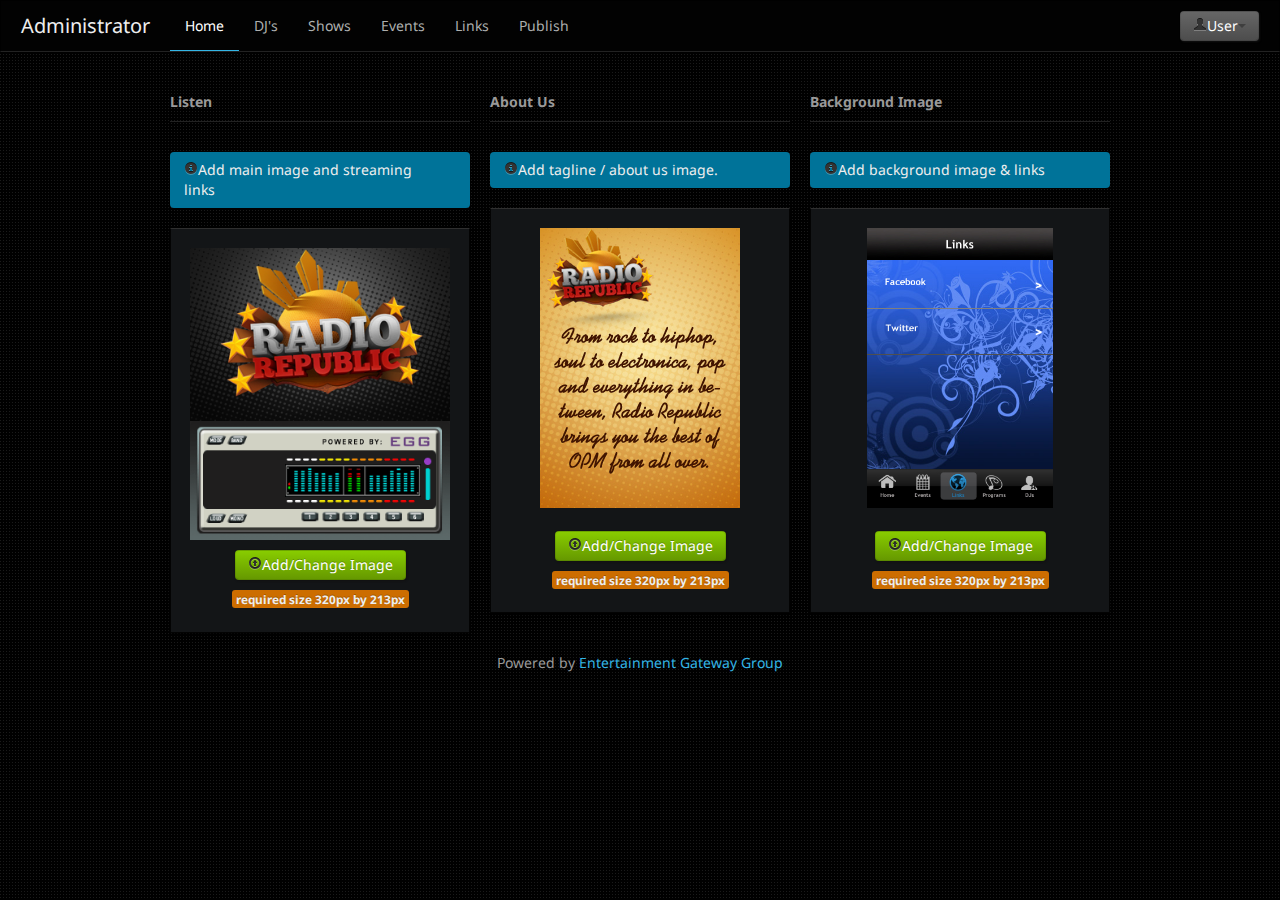
<file: index.html>
<html>
<head>
	<title>Radio APP CMS</title>
	<link rel="stylesheet" type="text/css" href="assets/css/bootstrap-cyborg.css">
<style type="text/css">

</style>
</head>
<body style="background-image: url('assets/bg/carbon.png');">
	<div class="navbar">
	  <div class="navbar-inner">
	    <a class="brand" href="#">Administrator</a>
	    <ul class="nav">
	      <li class="active"><a href="index.html">Home</a></li>
	      <li><a href="dj.html">DJ's</a></li>
	      <li><a href="shows.html">Shows</a></li>
	      <li><a href="events.html">Events</a></li>
	      <li><a href="links.html">Links</a></li>
	      <li><a href="publish.html">Publish</a></li>
	    </ul>
	    <div class="btn-group pull-right">
	     	<a class="btn dropdown-toggle" data-toggle="dropdown" href="#">
					<i class="icon-user"></i>User<span class="caret"></span>
				</a>
					<ul class="dropdown-menu">
						<li><a href="#"><i class="icon-wrench"></i> Settings</a></li>
						<li class="divider"></li>
						<li><a href="#"><i class="icon-share"></i> Logout</a></li>
					</ul>
			</div>
	  </div><!--navbar-inner-->
	</div><!--navbar-->
	<div class = "container">
		<div class="row">
			<div class="span4">
				<div class="page-header">
					<b>Listen</b>
				</div>
				<div class="alert alert-info"><i class="icon-info-sign"></i>Add main image and streaming links</div>
				<div class="well" style="text-align:center;height:365px; ">
					 <img src="assets/img/radiorep.jpg" alt="">
					 <img src="assets/img/player.gif" alt="">
					 <a class="btn btn-success" style="margin-top:10px;"><i class="icon-upload"></i>Add/Change Image</a>
					 <span class="label label-warning" style="margin-top:10px;">required size 320px by 213px</span>
				</div><!--well-->
			</div><!--span4-->
			<div class="span4">
				<div class="page-header">
					<b>About Us</b>
				</div>
				<div class="alert alert-info"><i class="icon-info-sign"></i>Add tagline / about us image.</div>
				<div class="well" style="text-align:center;height:365px; ">
					<img src="assets/img/about.jpg" alt="">
					 <a class="btn btn-success" style="margin-top:23px;"><i class="icon-upload"></i>Add/Change Image</a>
					 <span class="label label-warning" style="margin-top:10px;">required size 320px by 213px</span>
				</div>
			</div><!--span4-->
			
			<div class="span4">
				<div class="page-header">
					<b>Background Image</b>
				</div>
					<div class="alert alert-info"><i class="icon-info-sign"></i>Add background image & links</div>
				<div class="well" style="text-align:center;height:365px; ">
					<img src="assets/img/bg.jpg" style="height:280px;" alt="">
					 <a class="btn btn-success" style="margin-top:23px;"><i class="icon-upload"></i>Add/Change Image</a>
					 <span class="label label-warning" style="margin-top:10px;">required size 320px by 213px</span>
				</div>
			</div><!--span4-->
		</div><!--row-->
		<p style="text-align:center;">Powered by <a class="" href="http://egg.ph">Entertainment Gateway Group</a></p>
		
	</div><!--container-->
	
</body>
<script type="text/javascript" src="assets/js/jquery1.9.js"></script>
<script type="text/javascript" src="assets/js/bootstrap.js"></script>
</html>
</file>
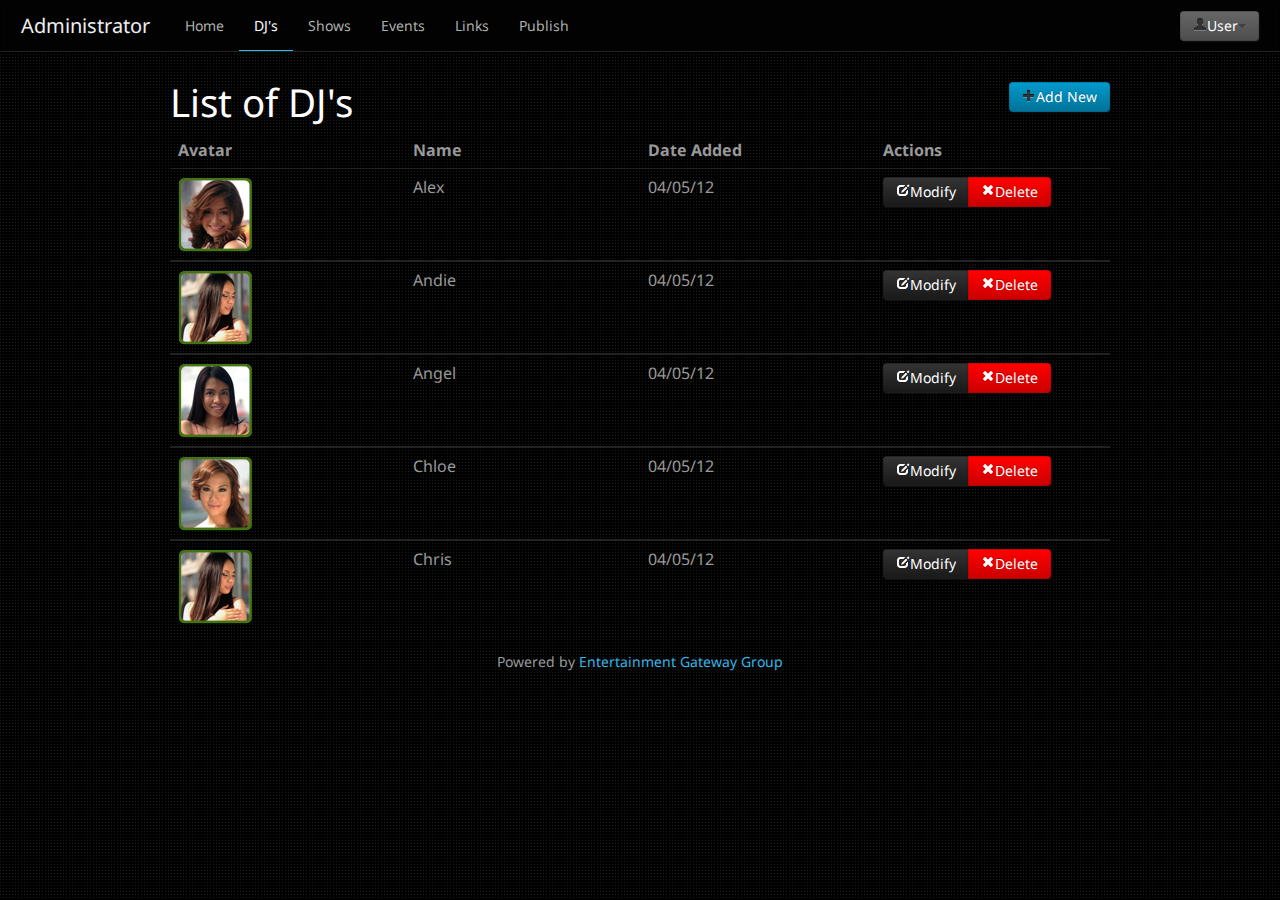
<file: dj.html>
<html>
<head>
	<title>Radio APP CMS</title>
	<link rel="stylesheet" type="text/css" href="assets/css/bootstrap-cyborg.css">
<style type="text/css">

</style>
</head>
<body style="background-image: url('assets/bg/carbon.png');">
	<div class="navbar">
	  <div class="navbar-inner">
	    <a class="brand" href="#">Administrator</a>
	    <ul class="nav">
	      <li><a href="index.html">Home</a></li>
	      <li class="active"><a href="dj.html">DJ's</a></li>
	      <li><a href="shows.html">Shows</a></li>
	      <li><a href="events.html">Events</a></li>
	      <li><a href="links.html">Links</a></li>
	      <li><a href="publish.html">Publish</a></li>
	    </ul>
	    <div class="btn-group pull-right">
	     	<a class="btn dropdown-toggle" data-toggle="dropdown" href="#">
					<i class="icon-user"></i>User<span class="caret"></span>
				</a>
					<ul class="dropdown-menu">
						<li><a href="#"><i class="icon-wrench"></i> Settings</a></li>
						<li class="divider"></li>
						<li><a href="#"><i class="icon-share"></i> Logout</a></li>
					</ul>
			</div>
	  </div><!--navbar-inner-->
	</div><!--navbar-->
	<div class = "container">
		<div class="row">
			<div class="span12">
				<h1>List of DJ's
					<div class="pull-right">
						<a class="btn btn-primary"><i class="icon-plus"></i>Add New</a>
					</div>
				</h1>
				<table class="table table-hover">
					<thead>
						<th width="25%">Avatar</th>
						<th width="25%">Name</th>
						<th width="25%">Date Added</th>
						<th width="25%">Actions</th>
					</thead>
					<tbody>
						<td><img src="assets/djs/alex.png"/></td>
						<td>Alex</td>
						<td>04/05/12</td>
						<td>
							<div class="btn-group">
								<a class="btn btn-info"><i class="icon-edit icon-white"></i>Modify</a>
								<a class="btn btn-danger"><i class="icon-remove icon-white"></i>Delete</a>
							</div>
						</td>
					</tbody>
					<tbody>
						<td><img src="assets/djs/andie.png"/></td>
						<td>Andie</td>
						<td>04/05/12</td>
						<td>
							<div class="btn-group">
								<a class="btn btn-info"><i class="icon-edit icon-white"></i>Modify</a>
								<a class="btn btn-danger"><i class="icon-remove icon-white"></i>Delete</a>
							</div>
						</td>
					</tbody>
					<tbody>
						<td><img src="assets/djs/angel.png"/></td>
						<td>Angel</td>
						<td>04/05/12</td>
						<td>
							<div class="btn-group">
								<a class="btn btn-info"><i class="icon-edit icon-white"></i>Modify</a>
								<a class="btn btn-danger"><i class="icon-remove icon-white"></i>Delete</a>
							</div>
						</td>
					</tbody>
					<tbody>
						<td><img src="assets/djs/chloe.png"/></td>
						<td>Chloe</td>
						<td>04/05/12</td>
						<td>
							<div class="btn-group">
								<a class="btn btn-info"><i class="icon-edit icon-white"></i>Modify</a>
								<a class="btn btn-danger"><i class="icon-remove icon-white"></i>Delete</a>
							</div>
						</td>
					</tbody>
					<tbody>
						<td><img src="assets/djs/andie.png"/></td>
						<td>Chris</td>
						<td>04/05/12</td>
						<td>
							<div class="btn-group">
								<a class="btn btn-info"><i class="icon-edit icon-white"></i>Modify</a>
								<a class="btn btn-danger"><i class="icon-remove icon-white"></i>Delete</a>
							</div>
						</td>
					</tbody>
				</table><!--table-->
			</div><!--span12-->
		</div><!--row-->
		<p style="text-align:center;">Powered by <a class="" href="http://egg.ph">Entertainment Gateway Group</a></p>
		
	</div><!--container-->
	
</body>
<script type="text/javascript" src="assets/js/jquery1.9.js"></script>
<script type="text/javascript" src="assets/js/bootstrap.js"></script>
</html>
</file>
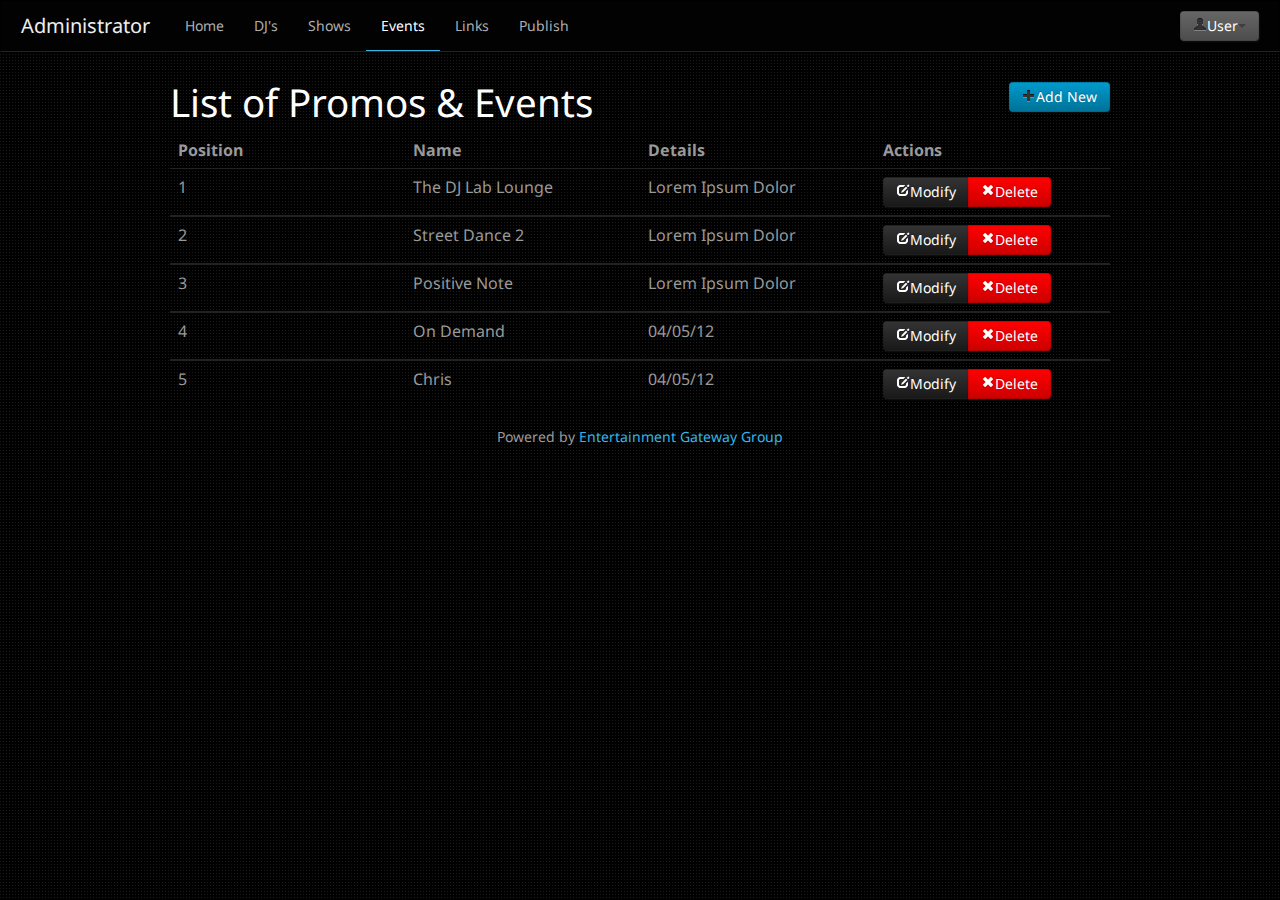
<file: events.html>
<html>
<head>
	<title>Radio APP CMS</title>
	<link rel="stylesheet" type="text/css" href="assets/css/bootstrap-cyborg.css">
<style type="text/css">

</style>
</head>
<body style="background-image: url('assets/bg/carbon.png');">
	<div class="navbar">
	  <div class="navbar-inner">
	    <a class="brand" href="#">Administrator</a>
	    <ul class="nav">
	      <li><a href="index.html">Home</a></li>
	      <li><a href="dj.html">DJ's</a></li>
	      <li><a href="shows.html">Shows</a></li>
	      <li class="active"><a href="events.html">Events</a></li>
	      <li><a href="links.html">Links</a></li>
	      <li><a href="publish.html">Publish</a></li>
	    </ul>
	    <div class="btn-group pull-right">
	     	<a class="btn dropdown-toggle" data-toggle="dropdown" href="#">
					<i class="icon-user"></i>User<span class="caret"></span>
				</a>
					<ul class="dropdown-menu">
						<li><a href="#"><i class="icon-wrench"></i> Settings</a></li>
						<li class="divider"></li>
						<li><a href="#"><i class="icon-share"></i> Logout</a></li>
					</ul>
			</div>
	  </div><!--navbar-inner-->
	</div><!--navbar-->
	<div class = "container">
		<div class="row">
			<div class="span12">
				<h1>List of Promos & Events
					<div class="pull-right">
						<a class="btn btn-primary"><i class="icon-plus"></i>Add New</a>
					</div>
				</h1>

				<table class="table table-hover">
					<thead>
						<th width="25%">Position</th>
						<th width="25%">Name</th>
						<th width="25%">Details</th>
						<th width="25%">Actions</th>
					</thead>
					<tbody>
						<td>1</td>
						<td>The DJ Lab Lounge</td>
						<td>Lorem Ipsum Dolor</td>
						<td>
							<div class="btn-group">
								<a class="btn btn-info"><i class="icon-edit icon-white"></i>Modify</a>
								<a class="btn btn-danger"><i class="icon-remove icon-white"></i>Delete</a>
							</div>
						</td>
					</tbody>
					<tbody>
						<td>2</td>
						<td>Street Dance 2</td>
						<td>Lorem Ipsum Dolor</td>
						<td>
							<div class="btn-group">
								<a class="btn btn-info"><i class="icon-edit icon-white"></i>Modify</a>
								<a class="btn btn-danger"><i class="icon-remove icon-white"></i>Delete</a>
							</div>
						</td>
					</tbody>
					<tbody>
						<td>3</td>
						<td>Positive Note</td>
						<td>Lorem Ipsum Dolor</td>
						<td>
							<div class="btn-group">
								<a class="btn btn-info"><i class="icon-edit icon-white"></i>Modify</a>
								<a class="btn btn-danger"><i class="icon-remove icon-white"></i>Delete</a>
							</div>
						</td>
					</tbody>
					<tbody>
						<td>4</td>
						<td>On Demand</td>
						<td>04/05/12</td>
						<td>
							<div class="btn-group">
								<a class="btn btn-info"><i class="icon-edit icon-white"></i>Modify</a>
								<a class="btn btn-danger"><i class="icon-remove icon-white"></i>Delete</a>
							</div>
						</td>
					</tbody>
					<tbody>
						<td>5</td>
						<td>Chris</td>
						<td>04/05/12</td>
						<td>
							<div class="btn-group">
								<a class="btn btn-info"><i class="icon-edit icon-white"></i>Modify</a>
								<a class="btn btn-danger"><i class="icon-remove icon-white"></i>Delete</a>
							</div>
						</td>
					</tbody>
				</table><!--table-->
			</div><!--span12-->
		</div><!--row-->
		<p style="text-align:center;">Powered by <a class="" href="http://egg.ph">Entertainment Gateway Group</a></p>
		
	</div><!--container-->
	
</body>
<script type="text/javascript" src="assets/js/jquery1.9.js"></script>
<script type="text/javascript" src="assets/js/bootstrap.js"></script>
</html>
</file>
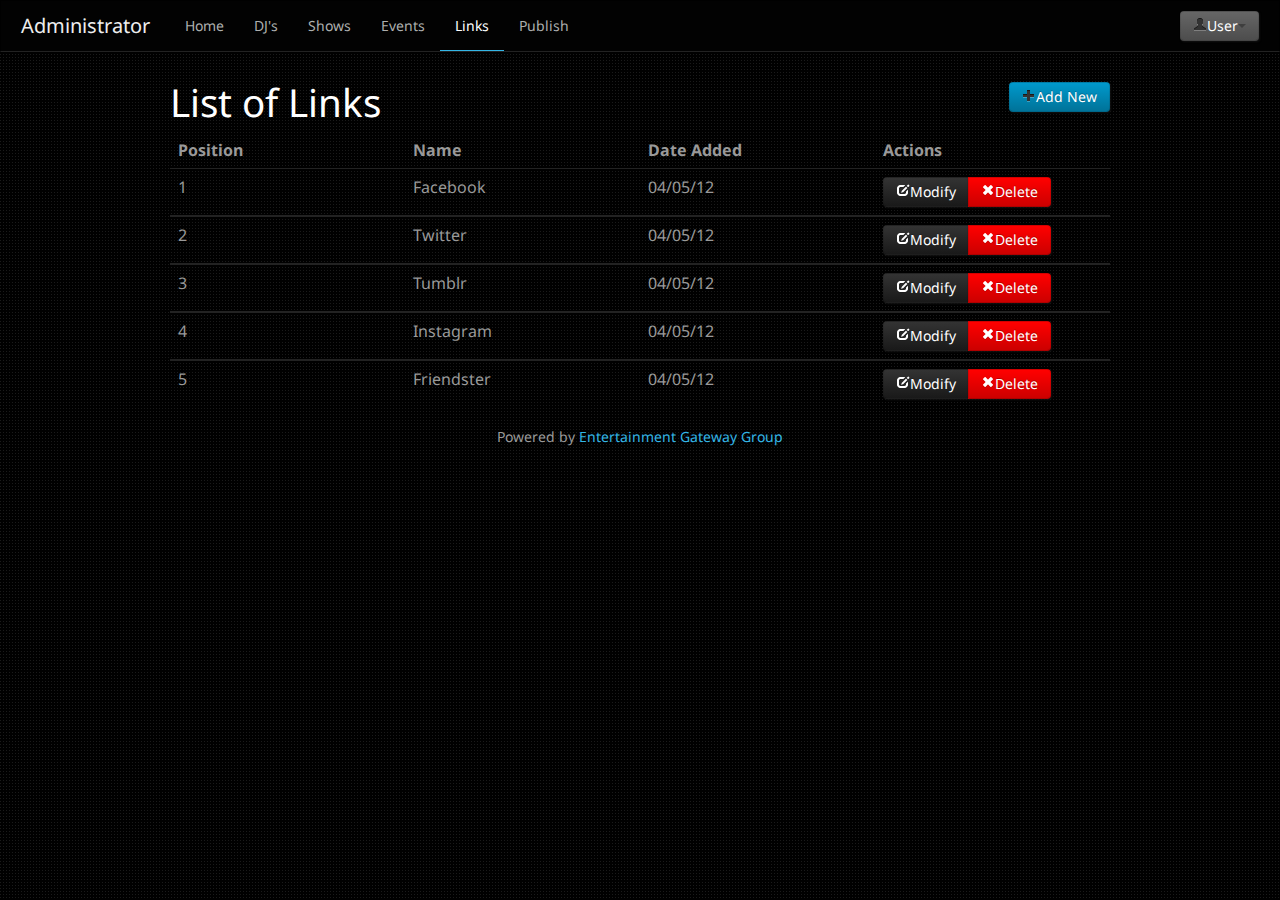
<file: links.html>
<html>
<head>
	<title>Radio APP CMS</title>
	<link rel="stylesheet" type="text/css" href="assets/css/bootstrap-cyborg.css">
<style type="text/css">

</style>
</head>
<body style="background-image: url('assets/bg/carbon.png');">
	<div class="navbar">
	  <div class="navbar-inner">
	    <a class="brand" href="#">Administrator</a>
	    <ul class="nav">
	      <li><a href="index.html">Home</a></li>
	      <li><a href="dj.html">DJ's</a></li>
	      <li><a href="shows.html">Shows</a></li>
	      <li><a href="events.html">Events</a></li>
	      <li class="active"><a href="links.html">Links</a></li>
	      <li><a href="publish.html">Publish</a></li>
	    </ul>
	    <div class="btn-group pull-right">
	     	<a class="btn dropdown-toggle" data-toggle="dropdown" href="#">
					<i class="icon-user"></i>User<span class="caret"></span>
				</a>
					<ul class="dropdown-menu">
						<li><a href="#"><i class="icon-wrench"></i> Settings</a></li>
						<li class="divider"></li>
						<li><a href="#"><i class="icon-share"></i> Logout</a></li>
					</ul>
			</div>
	  </div><!--navbar-inner-->
	</div><!--navbar-->
	<div class = "container">
		<div class="row">
			<div class="span12">
				<h1>List of Links
					<div class="pull-right">
						<a class="btn btn-primary"><i class="icon-plus"></i>Add New</a>
					</div>
				</h1>

				<table class="table table-hover">
					<thead>
						<th width="25%">Position</th>
						<th width="25%">Name</th>
						<th width="25%">Date Added</th>
						<th width="25%">Actions</th>
					</thead>
					<tbody>
						<td>1</td>
						<td>Facebook</td>
						<td>04/05/12</td>
						<td>
							<div class="btn-group">
								<a class="btn btn-info"><i class="icon-edit icon-white"></i>Modify</a>
								<a class="btn btn-danger"><i class="icon-remove icon-white"></i>Delete</a>
							</div>
						</td>
					</tbody>
					<tbody>
						<td>2</td>
						<td>Twitter</td>
						<td>04/05/12</td>
						<td>
							<div class="btn-group">
								<a class="btn btn-info"><i class="icon-edit icon-white"></i>Modify</a>
								<a class="btn btn-danger"><i class="icon-remove icon-white"></i>Delete</a>
							</div>
						</td>
					</tbody>
					<tbody>
						<td>3</td>
						<td>Tumblr</td>
						<td>04/05/12</td>
						<td>
							<div class="btn-group">
								<a class="btn btn-info"><i class="icon-edit icon-white"></i>Modify</a>
								<a class="btn btn-danger"><i class="icon-remove icon-white"></i>Delete</a>
							</div>
						</td>
					</tbody>
					<tbody>
						<td>4</td>
						<td>Instagram</td>
						<td>04/05/12</td>
						<td>
							<div class="btn-group">
								<a class="btn btn-info"><i class="icon-edit icon-white"></i>Modify</a>
								<a class="btn btn-danger"><i class="icon-remove icon-white"></i>Delete</a>
							</div>
						</td>
					</tbody>
					<tbody>
						<td>5</td>
						<td>Friendster</td>
						<td>04/05/12</td>
						<td>
							<div class="btn-group">
								<a class="btn btn-info"><i class="icon-edit icon-white"></i>Modify</a>
								<a class="btn btn-danger"><i class="icon-remove icon-white"></i>Delete</a>
							</div>
						</td>
					</tbody>
				</table><!--table-->
			</div><!--span12-->
		</div><!--row-->
		<p style="text-align:center;">Powered by <a class="" href="http://egg.ph">Entertainment Gateway Group</a></p>
		
	</div><!--container-->
	
</body>
<script type="text/javascript" src="assets/js/jquery1.9.js"></script>
<script type="text/javascript" src="assets/js/bootstrap.js"></script>
</html>
</file>
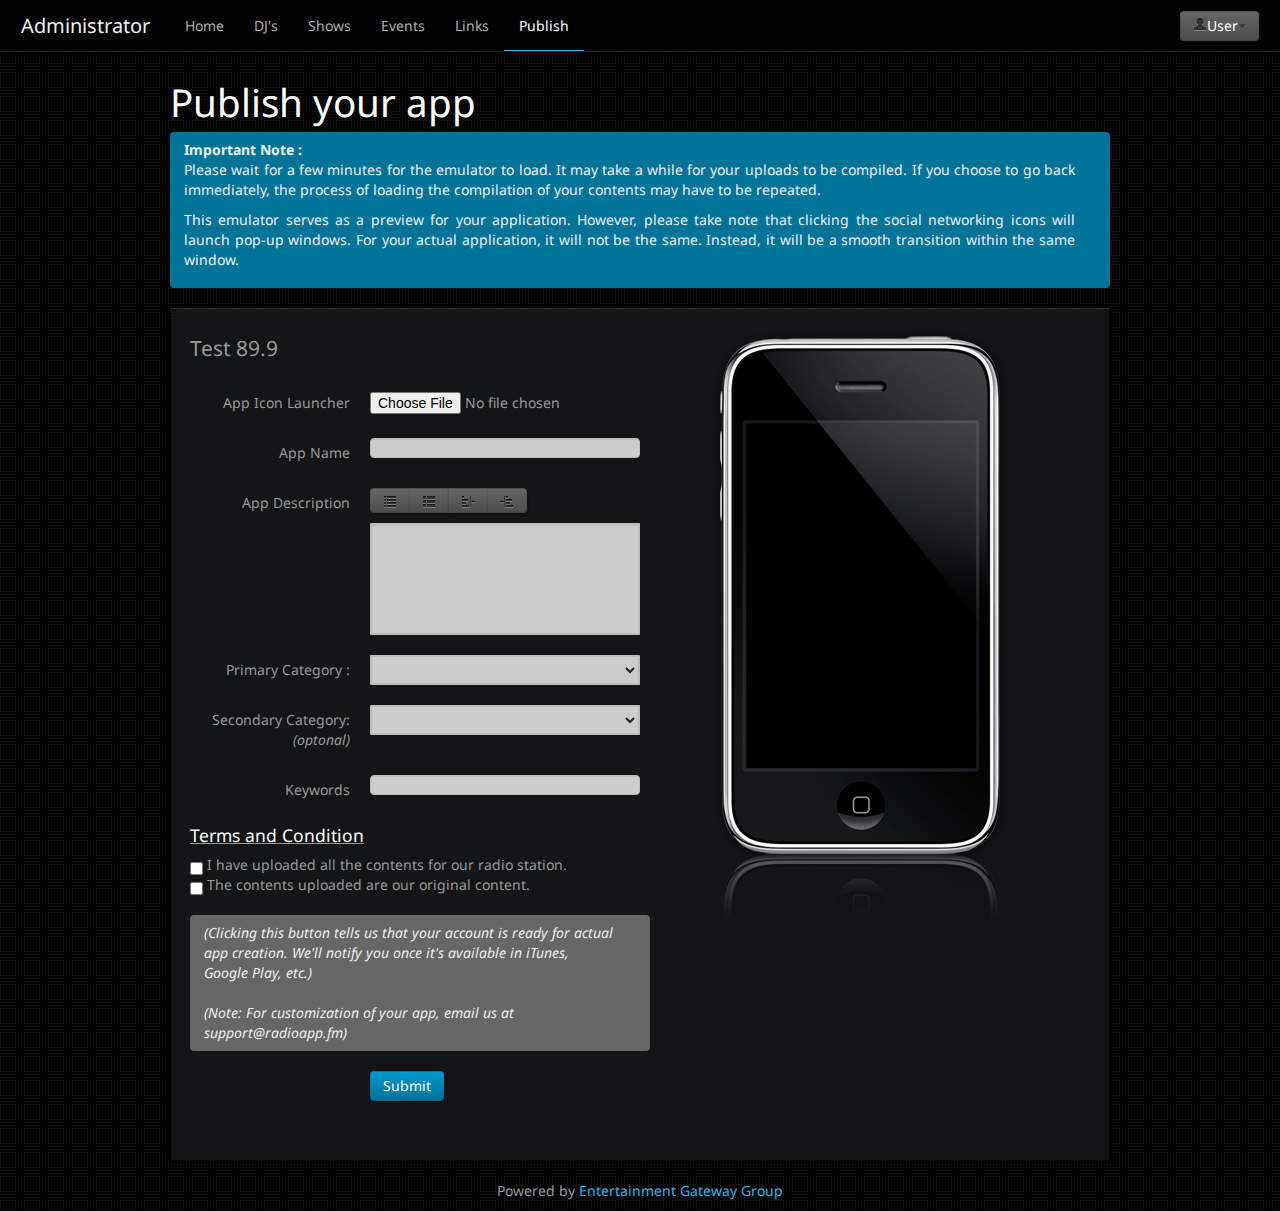
<file: publish.html>
<html>
<head>
	<title>Radio APP CMS</title>
	<link rel="stylesheet" type="text/css" href="assets/css/bootstrap-cyborg.css">
	<link rel="stylesheet" type="text/css" href="assets/wysiwyg/lib/css/bootstrap-wysihtml5.css">
	<link rel="stylesheet" type="text/css" href="assets/wysiwyg/lib/css/bootstrap-wysihtml5.css">
	<link rel="stylesheet" type="text/css" href="assets/wysiwyg/lib/css/wysiwyg-color.css">
</head>
<body style="background-image: url('assets/bg/carbon.png');">
	<div class="navbar">
	  <div class="navbar-inner">
	    <a class="brand" href="#">Administrator</a>
	    <ul class="nav">
	      <li><a href="index.html">Home</a></li>
	      <li><a href="dj.html">DJ's</a></li>
	      <li><a href="shows.html">Shows</a></li>
	      <li><a href="events.html">Events</a></li>
	      <li><a href="links.html">Links</a></li>
	      <li class="active"><a href="publish.html">Publish</a></li>
	    </ul>
	    <div class="btn-group pull-right">
	     	<a class="btn dropdown-toggle" data-toggle="dropdown" href="#">
					<i class="icon-user"></i>User<span class="caret"></span>
				</a>
					<ul class="dropdown-menu">
						<li><a href="#"><i class="icon-wrench"></i> Settings</a></li>
						<li class="divider"></li>
						<li><a href="#"><i class="icon-share"></i> Logout</a></li>
					</ul>
			</div>
	  </div><!--navbar-inner-->
	</div><!--navbar-->
	<div class = "container">
		<h1>Publish your app</h1>
		<div class="row" style="text-align:justify">
			<div class="span12">
				<div class="alert alert-info">
				  <strong>Important Note : </strong>
					<p>
					Please wait for a few minutes for the emulator to load. It may take a while for your uploads to be compiled. If you choose to go back immediately, the process of loading the compilation of your contents may have to be repeated. 
					</p>
					<p>
					This emulator serves as a preview for your application. However, please take note that clicking the social networking icons will launch pop-up windows. For your actual application, it will not be the same. Instead, it will be a smooth transition within the same window.
					</p>
				</div>
			</div><!--span11-->		
		</div><!--row-->
		<div class="well">
			<div class="row">
				<div class="span6">
					<form class="form-horizontal" action='' method="POST">
				  <fieldset>
				    <div id="legend">
				      <legend class="">Test 89.9</legend>
				    </div>
				    <div class="control-group">
				      <!-- Username -->
				      <label class="control-label"  for="app_icon">App Icon Launcher</label>
				      <div class="controls">
				        <input type="file" id="app_icon" name="app_icon_launcher" placeholder="" class="input-xlarge">
				      </div>
				    </div>
				 
				    <div class="control-group">
				      <!-- E-mail -->
				      <label class="control-label" for="app_name">App Name</label>
				      <div class="controls">
				        <input type="text" id="app_name" name="app_name" placeholder="" class="input-xlarge">
				      </div>
				    </div>
				 
				    <div class="control-group">
				      <!-- Password-->
				      <label class="control-label" for="app_description">App Description</label>
				      <div class="controls">
				        <textarea rows="5"id="app_description" name="app_description" placeholder="" class="input-xlarge"></textarea>
				      </div>
				    </div>
				 
				    <div class="control-group">
				      <!-- Password -->
				      <label class="control-label"  for="primary_category">Primary Category :</label>
				      <div class="controls">
				       <select name="primary_category" class="input-xlarge"></select>
				      </div>
				    </div>

				    <div class="control-group">
				      <!-- Password -->
				      <label class="control-label"  for="secondary_category">Secondary Category: <i>(optonal)</i></label>
				      <div class="controls">
				       <select name="secondary_category" class="input-xlarge"></select>
				      </div>
				    </div>

				    <div class="control-group">
				      <!-- Password -->
				      <label class="control-label"  for="keywords">Keywords</label>
				      <div class="controls">
				       <input type="text" id="keywords" name="keywords" class="input-xlarge">
				      </div>
				    </div>
				    <u><h4>Terms and Condition</h4></u>
				    <input type="checkbox" name="check_1"> I have uploaded all the contents for our radio station. 	 </br>
				    <input type="checkbox" name="check_1"> The contents uploaded are our original content. </br></br>
				    <div class="alert">
				    	<i>(Clicking this button tells us that your account is ready for actual app creation. We'll notify you once it's available in iTunes, Google Play, etc.)</i>
				    	</br></br>
				    	<i>(Note: For customization of your app, email us at support@radioapp.fm)</i>
				    </div> 
				    <div class="control-group">
				      <!-- Button -->
				      <div class="controls">
				        <button class="btn btn-primary">Submit</button>
				      </div>
				    </div>
				  </fieldset>
				</form>
				</div><!--span6-->
				<div class="span5" style="text-align:center;">
					<img src="assets/img/iphone.png">
				</div><!--span5-->
			</div><!--row-->
		</div><!--well-->
		<p style="text-align:center;">Powered by <a class="" href="http://egg.ph">Entertainment Gateway Group</a></p>
	</div><!--container-->
	
</body>
<script type="text/javascript" src="assets/js/jquery1.9.js"></script>
<script type="text/javascript" src="assets/js/bootstrap.js"></script>
<script type="text/javascript" src="assets/wysiwyg/lib/js/wysihtml5-0.3.0.js"></script>
<script type="text/javascript" src="assets/wysiwyg/lib/js/bootstrap-wysihtml5.js"></script>
<script>
$(document).ready(function(){
	$('#app_description').wysihtml5({
    "font-styles": false, //Font styling, e.g. h1, h2, etc. Default true
    "emphasis"   : false, //Italics, bold, etc. Default true
    "lists"      : true, //(Un)ordered lists, e.g. Bullets, Numbers. Default true
    "html"       : false, //Button which allows you to edit the generated HTML. Default false
    "link"       : false, //Button to insert a link. Default true
    "image"      : false, //Button to insert an image. Default true,
    "color"      : false //Button to change color of font  
   });
});
</script>
</html>
</file>
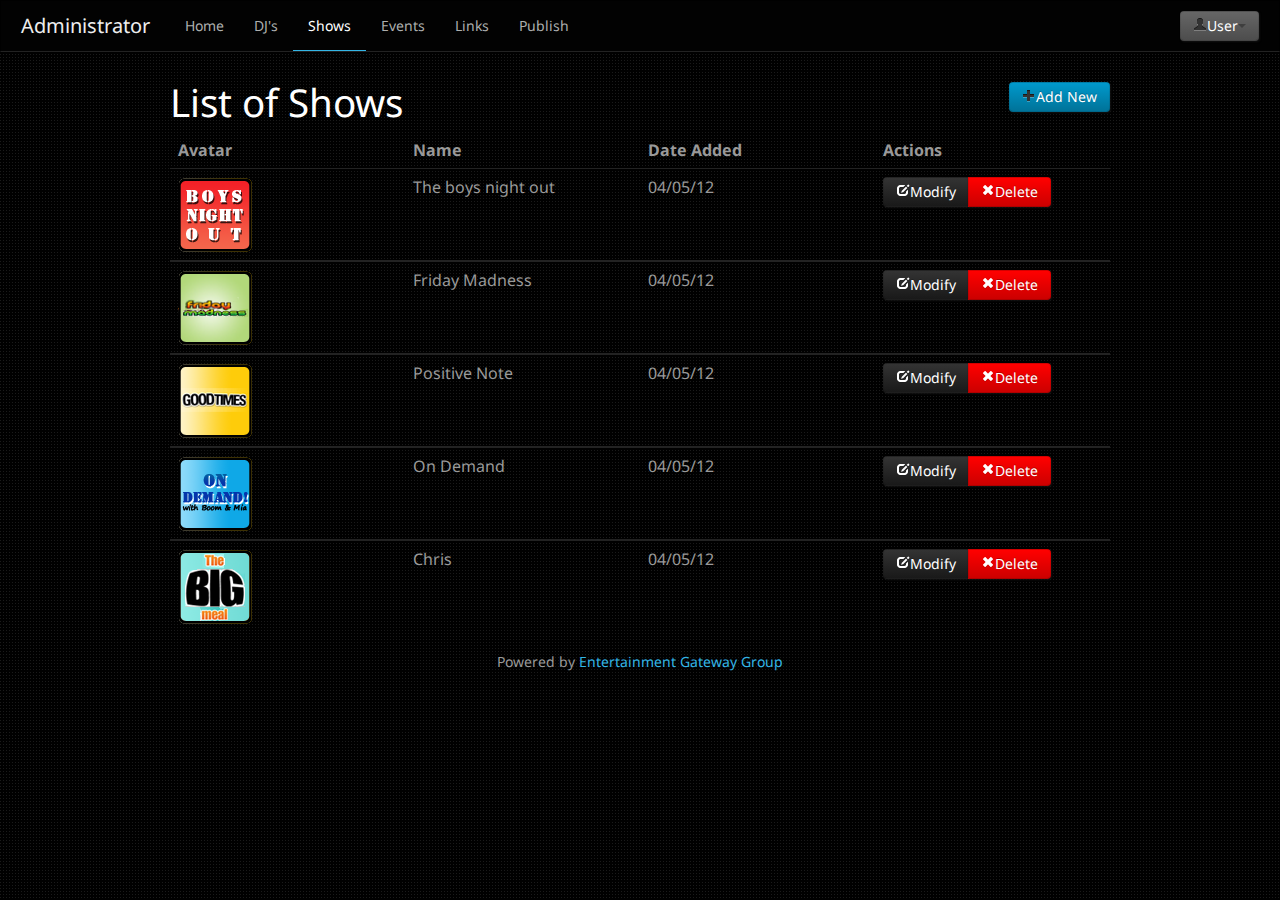
<file: shows.html>
<html>
<head>
	<title>Radio APP CMS</title>
	<link rel="stylesheet" type="text/css" href="assets/css/bootstrap-cyborg.css">
<style type="text/css">

</style>
</head>
<body style="background-image: url('assets/bg/carbon.png');">
	<div class="navbar">
	  <div class="navbar-inner">
	    <a class="brand" href="#">Administrator</a>
	    <ul class="nav">
	      <li><a href="index.html">Home</a></li>
	      <li><a href="dj.html">DJ's</a></li>
	      <li class="active"><a href="shows.html">Shows</a></li>
	      <li><a href="events.html">Events</a></li>
	      <li><a href="links.html">Links</a></li>
	      <li><a href="publish.html">Publish</a></li>
	    </ul>
	    <div class="btn-group pull-right">
	     	<a class="btn dropdown-toggle" data-toggle="dropdown" href="#">
					<i class="icon-user"></i>User<span class="caret"></span>
				</a>
					<ul class="dropdown-menu">
						<li><a href="#"><i class="icon-wrench"></i> Settings</a></li>
						<li class="divider"></li>
						<li><a href="#"><i class="icon-share"></i> Logout</a></li>
					</ul>
			</div>
	  </div><!--navbar-inner-->
	</div><!--navbar-->
	<div class = "container">
		<div class="row">
			<div class="span12">
				<h1>List of Shows
					<div class="pull-right">
						<a class="btn btn-primary"><i class="icon-plus"></i>Add New</a>
					</div>
				</h1>
				<table class="table table-hover">
					<thead>
						<th width="25%">Avatar</th>
						<th width="25%">Name</th>
						<th width="25%">Date Added</th>
						<th width="25%">Actions</th>
					</thead>
					<tbody>
						<td><img src="assets/shows/boysnightout.png"/></td>
						<td>The boys night out</td>
						<td>04/05/12</td>
						<td>
							<div class="btn-group">
								<a class="btn btn-info"><i class="icon-edit icon-white"></i>Modify</a>
								<a class="btn btn-danger"><i class="icon-remove icon-white"></i>Delete</a>
							</div>
						</td>
					</tbody>
					<tbody>
						<td><img src="assets/shows/friday.png"/></td>
						<td>Friday Madness</td>
						<td>04/05/12</td>
						<td>
							<div class="btn-group">
								<a class="btn btn-info"><i class="icon-edit icon-white"></i>Modify</a>
								<a class="btn btn-danger"><i class="icon-remove icon-white"></i>Delete</a>
							</div>
						</td>
					</tbody>
					<tbody>
						<td><img src="assets/shows/goodtimes.png"/></td>
						<td>Positive Note</td>
						<td>04/05/12</td>
						<td>
							<div class="btn-group">
								<a class="btn btn-info"><i class="icon-edit icon-white"></i>Modify</a>
								<a class="btn btn-danger"><i class="icon-remove icon-white"></i>Delete</a>
							</div>
						</td>
					</tbody>
					<tbody>
						<td><img src="assets/shows/ondemand.png"/></td>
						<td>On Demand</td>
						<td>04/05/12</td>
						<td>
							<div class="btn-group">
								<a class="btn btn-info"><i class="icon-edit icon-white"></i>Modify</a>
								<a class="btn btn-danger"><i class="icon-remove icon-white"></i>Delete</a>
							</div>
						</td>
					</tbody>
					<tbody>
						<td><img src="assets/shows/thebigmeal.png"/></td>
						<td>Chris</td>
						<td>04/05/12</td>
						<td>
							<div class="btn-group">
								<a class="btn btn-info"><i class="icon-edit icon-white"></i>Modify</a>
								<a class="btn btn-danger"><i class="icon-remove icon-white"></i>Delete</a>
							</div>
						</td>
					</tbody>
				</table><!--table-->
			</div><!--span12-->
		</div><!--row-->
		<p style="text-align:center;">Powered by <a class="" href="http://egg.ph">Entertainment Gateway Group</a></p>
		
	</div><!--container-->
	
</body>
<script type="text/javascript" src="assets/js/jquery1.9.js"></script>
<script type="text/javascript" src="assets/js/bootstrap.js"></script>
</html>
</file>
<file: assets/wysiwyg/lib/css/wysiwyg-color.css>
.wysiwyg-color-black {
  color: black;
}

.wysiwyg-color-silver {
  color: silver;
}

.wysiwyg-color-gray {
  color: gray;
}

.wysiwyg-color-white {
  color: white;
}

.wysiwyg-color-maroon {
  color: maroon;
}

.wysiwyg-color-red {
  color: red;
}

.wysiwyg-color-purple {
  color: purple;
}

.wysiwyg-color-fuchsia {
  color: fuchsia;
}

.wysiwyg-color-green {
  color: green;
}

.wysiwyg-color-lime {
  color: lime;
}

.wysiwyg-color-olive {
  color: olive;
}

.wysiwyg-color-yellow {
  color: yellow;
}

.wysiwyg-color-navy {
  color: navy;
}

.wysiwyg-color-blue {
  color: blue;
}

.wysiwyg-color-teal {
  color: teal;
}

.wysiwyg-color-aqua {
  color: aqua;
}

.wysiwyg-color-orange {
  color: orange;
}
</file>
